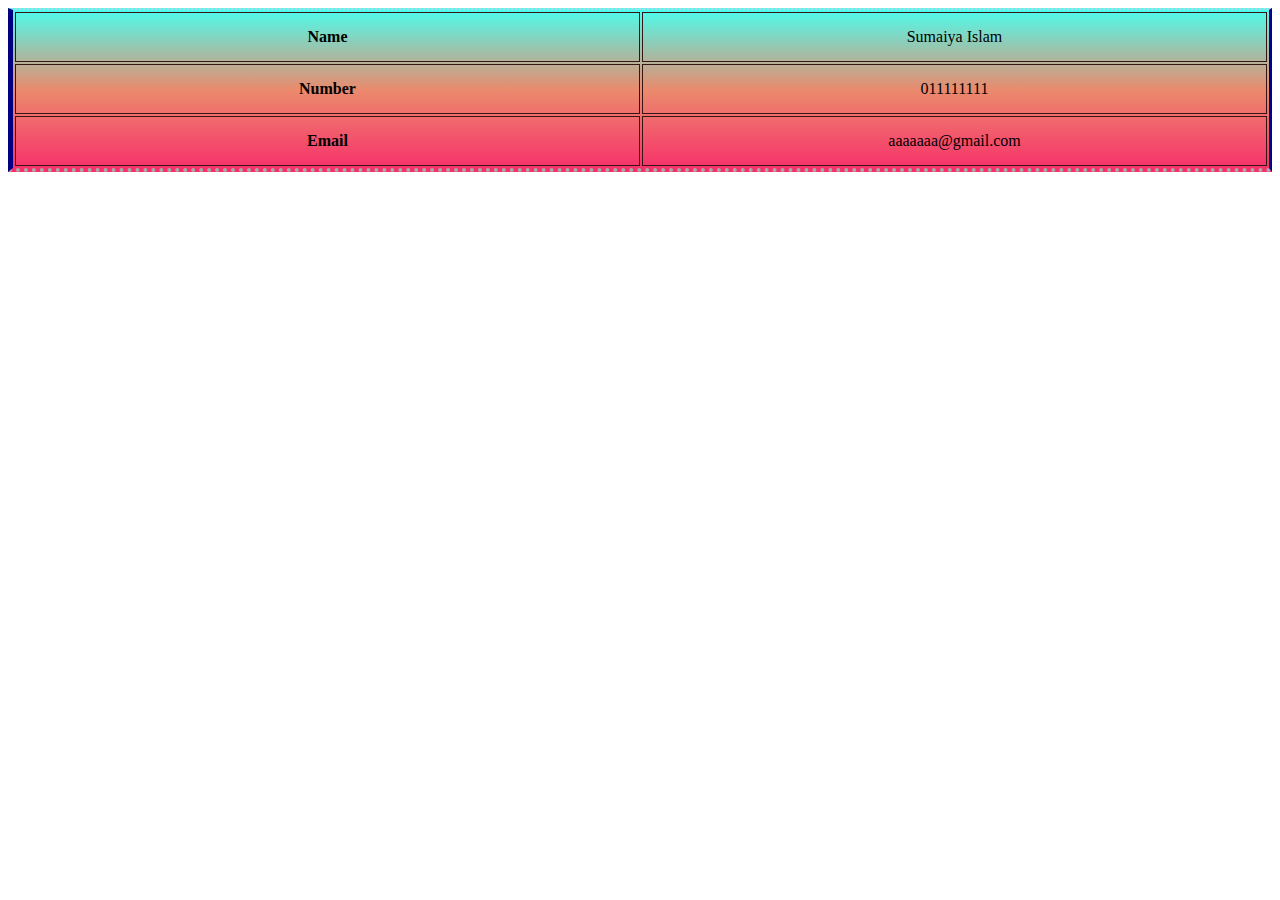
<file: myself-identity/index.html>
<html>
    <!DOCTYPE html>
    <html lang="en">
    <head>
        <meta charset="UTF-8">
        <meta name="viewport" content="width=device-width, initial-scale=1.0">
        <title>Identity</title>
        <link rel="stylesheet" href="../styles/style-myself.css">
    </head>
    
    <div class="inden-style">

    <body>
        <table>
            <tr>
                <th>Name</th>
                <td>Sumaiya Islam</td>
                
            </tr>
            <tr>
                <th>Number</th>
                <td>011111111</td>
                
            </tr>
            <tr>
                <th>Email</th>
                <td>aaaaaaa@gmail.com</td>
            </tr>
            </table>
    </body>
    </div>
    </html>
</html>
</file>
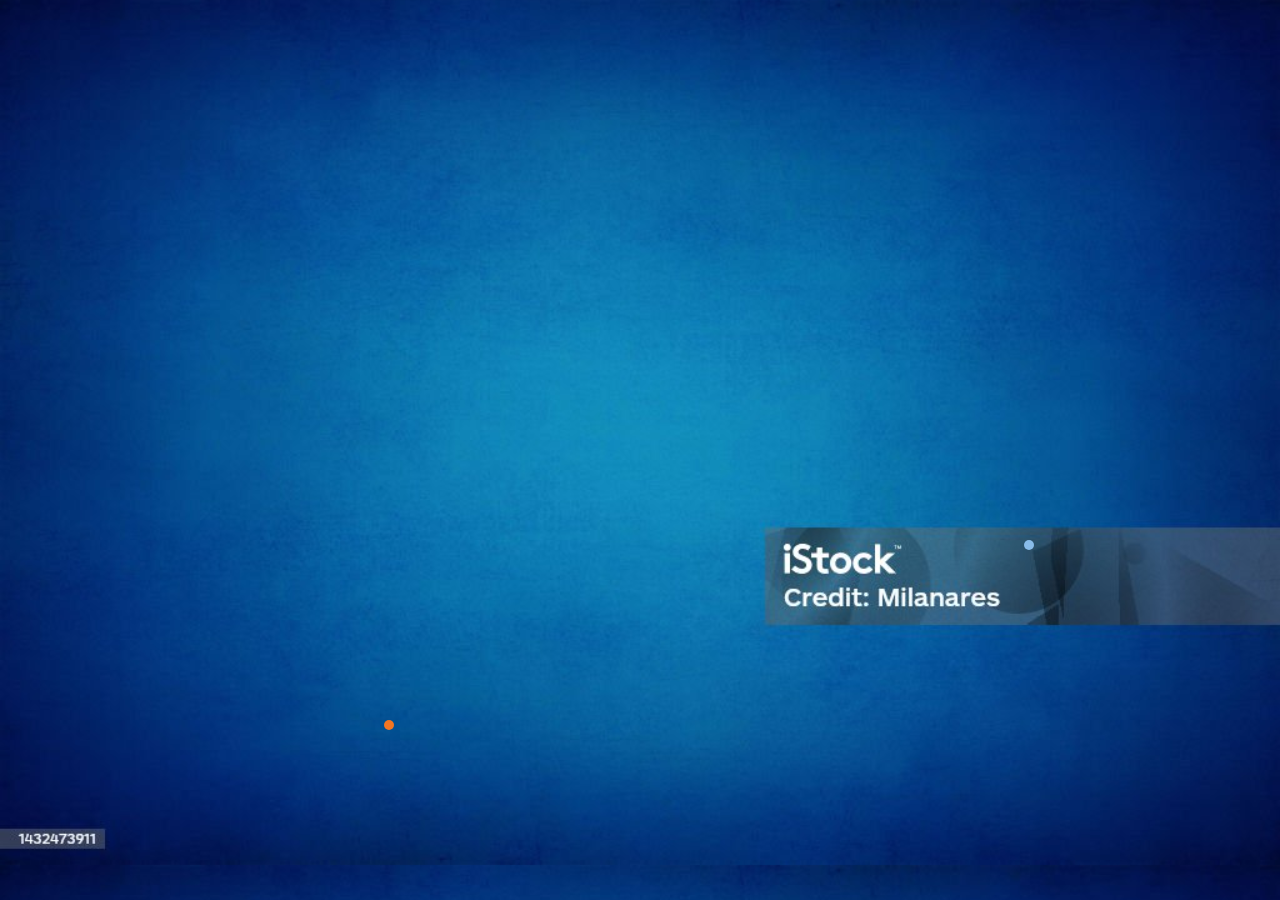
<file: animation.html>
<!DOCTYPE html>
<html lang="en">
<head>
    <meta charset="UTF-8">
    <meta name="viewport" content="width=device-width, initial-scale=1.0">
    <title>Document</title>
    <link rel="stylesheet" href="animation.css">
</head>
<body>
    <div class="dot1"></div>
    <div class="dot2"></div>
    <div class="dot3"></div>
    <div class="dot4"></div>
    <div class="dot5"></div>
    <div class="dot6"></div>
    <div class="dot7"></div>
</body>
</html>
</file>
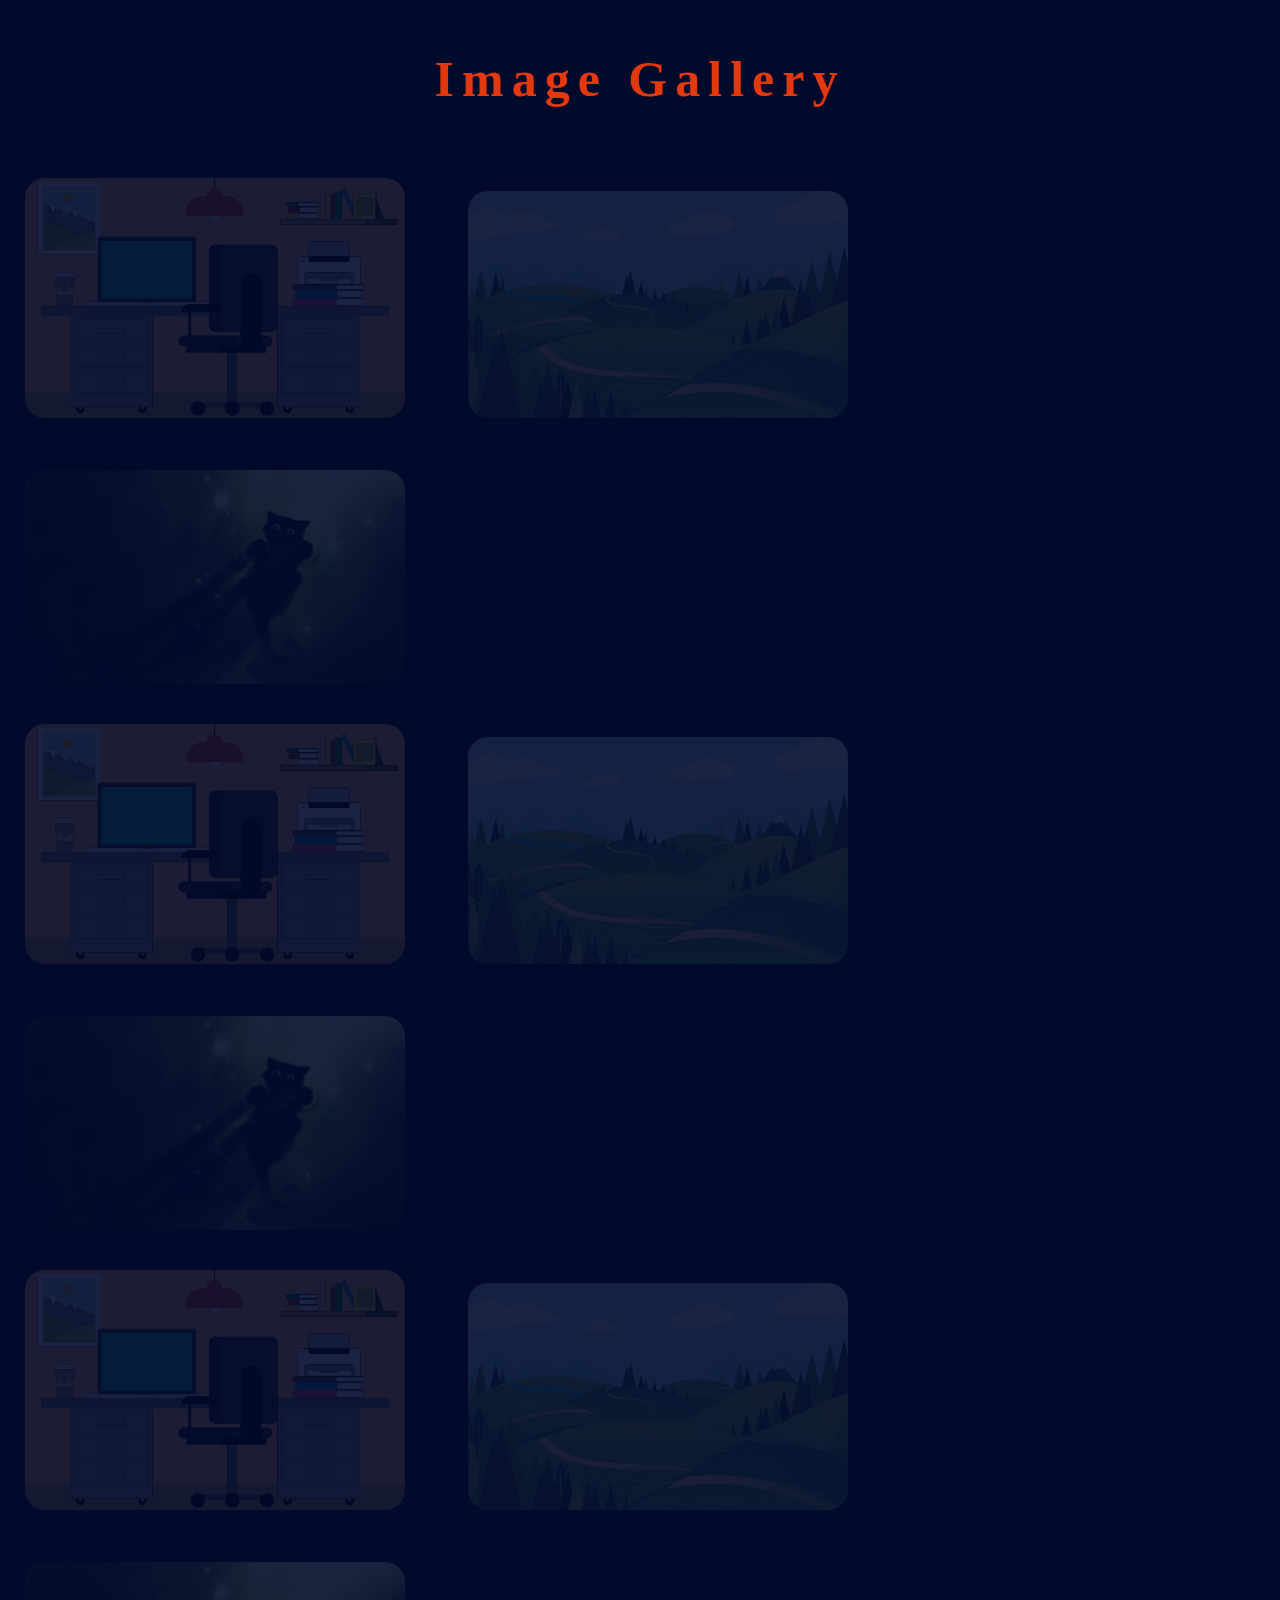
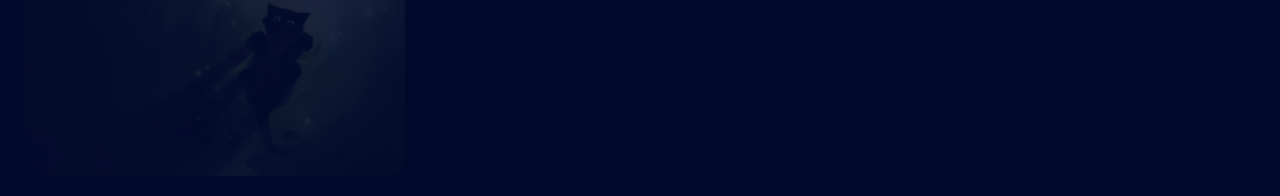
<file: htmlgalary.html>
<html>
    <!DOCTYPE html>
    <html lang="en">
    <head>
        <meta charset="UTF-8">
        <meta name="viewport" content="width=device-width, initial-scale=1.0">
        <title>HTML Gallery</title>
        <link rel="stylesheet" href="styles/galastyle.css">
    </head>
    <body>
        <h1>Image Gallery</h1>
        
        
        <div>
            <div class="div" class="full">
                <div class="div" class="first-col">
                    <img src="images/image1.jpg">
                    <img src="images/image2.webp">
                    <img src="images/image3.jpg">

                </div>
                
                    <div class="div" class="second-col">
                        <img src="images/image1.jpg">
                        <img src="images/image2.webp">
                        <img src="images/image3.jpg">
    
                    </div>
                    
                        <div class="div" class="thrid-col">
                            <img src="images/image1.jpg">
                            <img src="images/image2.webp">
                            <img src="images/image3.jpg">
        
                        </div>

            </div>
        </div>


    </body>
    </html>
</html>
</file>
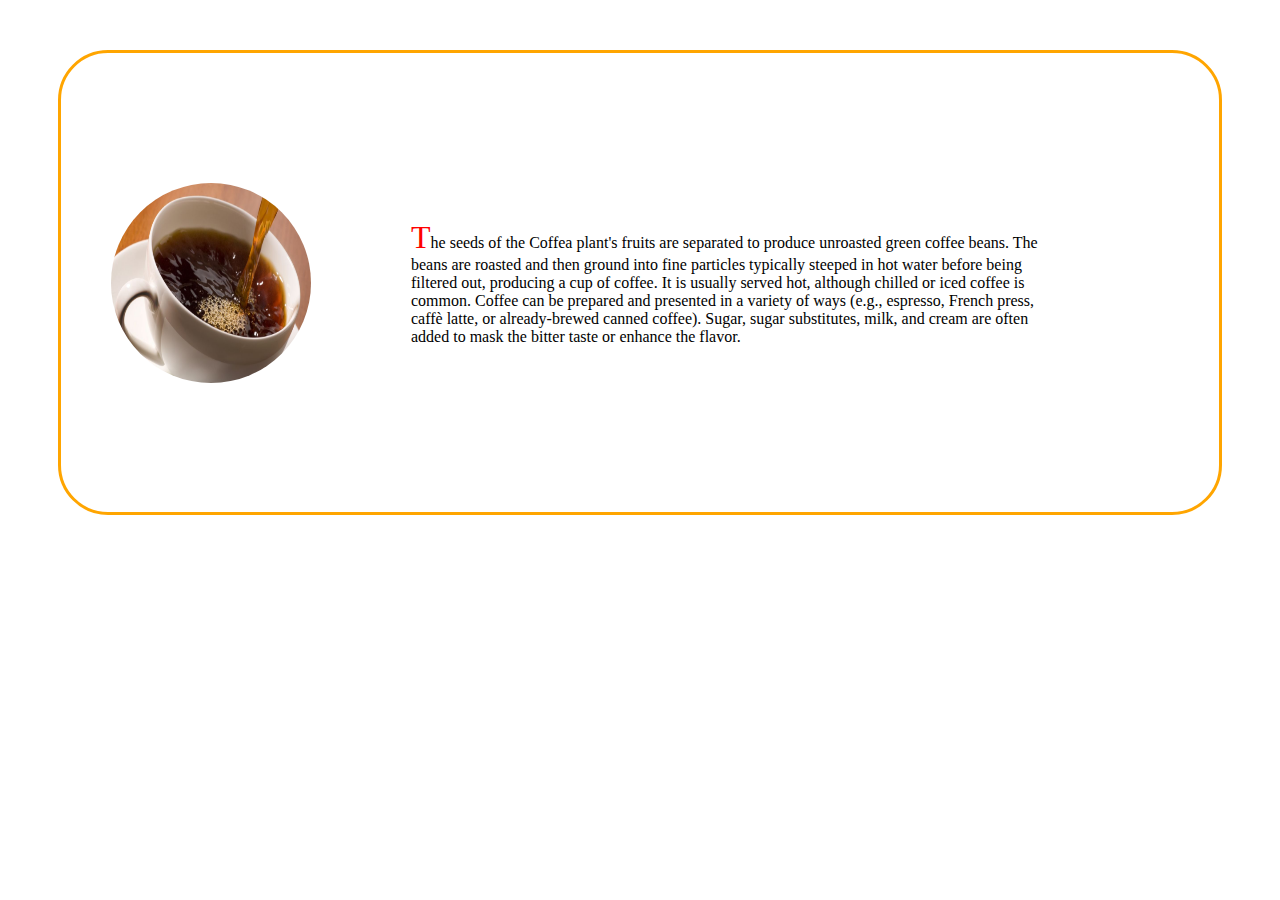
<file: icon.html>
<!DOCTYPE html>
<html lang="en">
<head>
    <meta charset="UTF-8">
    <meta name="viewport" content="width=device-width, initial-scale=1.0">
    <title>Document</title>
<link rel="stylesheet" href="icon.css">
<link rel="stylesheet" href="https://cdnjs.cloudflare.com/ajax/libs/font-awesome/6.5.1/css/all.min.css" integrity="sha512-DTOQO9RWCH3ppGqcWaEA1BIZOC6xxalwEsw9c2QQeAIftl+Vegovlnee1c9QX4TctnWMn13TZye+giMm8e2LwA==" crossorigin="anonymous" referrerpolicy="no-referrer" />
</head>
<body>
    <i class="fa-solid fa-gift" style="font-size: 100px;"></i>
    <div class="clearfix">
        <img src="images/R.jfif" alt="coffee cup" width="100" height="100">
        <p>The seeds of the Coffea plant's fruits are separated to
             produce unroasted green coffee beans. The beans are roasted and then
              ground into fine particles typically steeped in hot water before being filtered out,
               producing a cup of coffee. It is usually served hot, although chilled or iced coffee is common.
                Coffee can be prepared and presented in a variety of ways (e.g., espresso, French press,
                 caffè latte, or already-brewed canned coffee). Sugar, sugar substitutes, milk,
                  and cream are often added to mask the bitter taste or enhance the flavor.</p>
    </div>
    
</body>
</html>
</file>
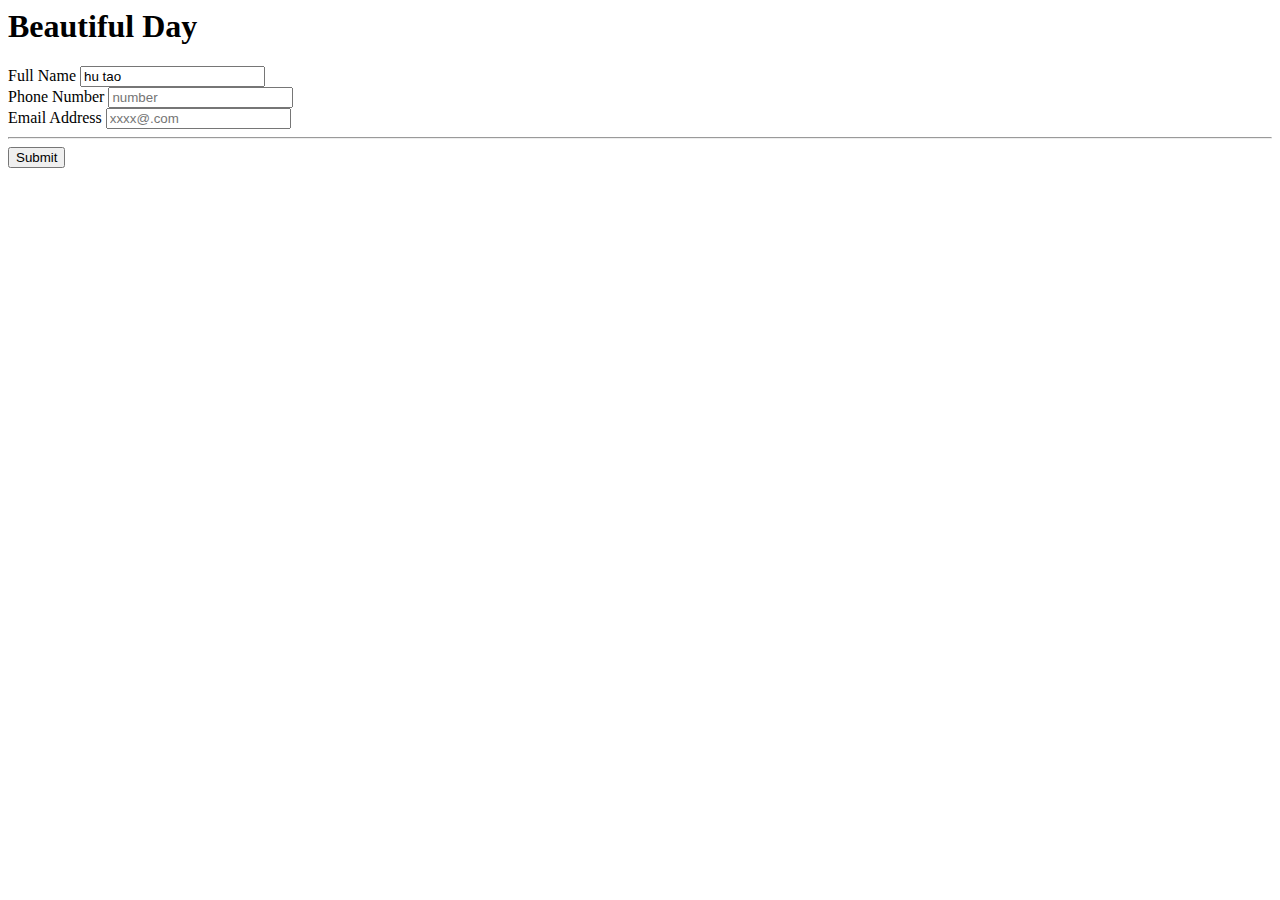
<file: index2.html>
<html>
    <!DOCTYPE html>
<html lang="en">
<head>
    <meta charset="UTF-8">
    <meta name="viewport" content="width=device-width, initial-scale=1.0">
    <title>Document</title>
</head>
<body>
    <h1>Beautiful Day</h1>
   <form>
    <level>Full Name</level>
    <input placeholder="type full name" value="hu tao" type="text" required>
    <br>
    <level>Phone Number</level>
    <input placeholder="number" type="text" maxlength="11" required>
    <br>
    <level>Email Address</level>
    <input placeholder="xxxx@.com" type="email" required>
    <hr>
    <button type="submit">Submit</button>
   </form>
</body>
</html>
</html>
</file>
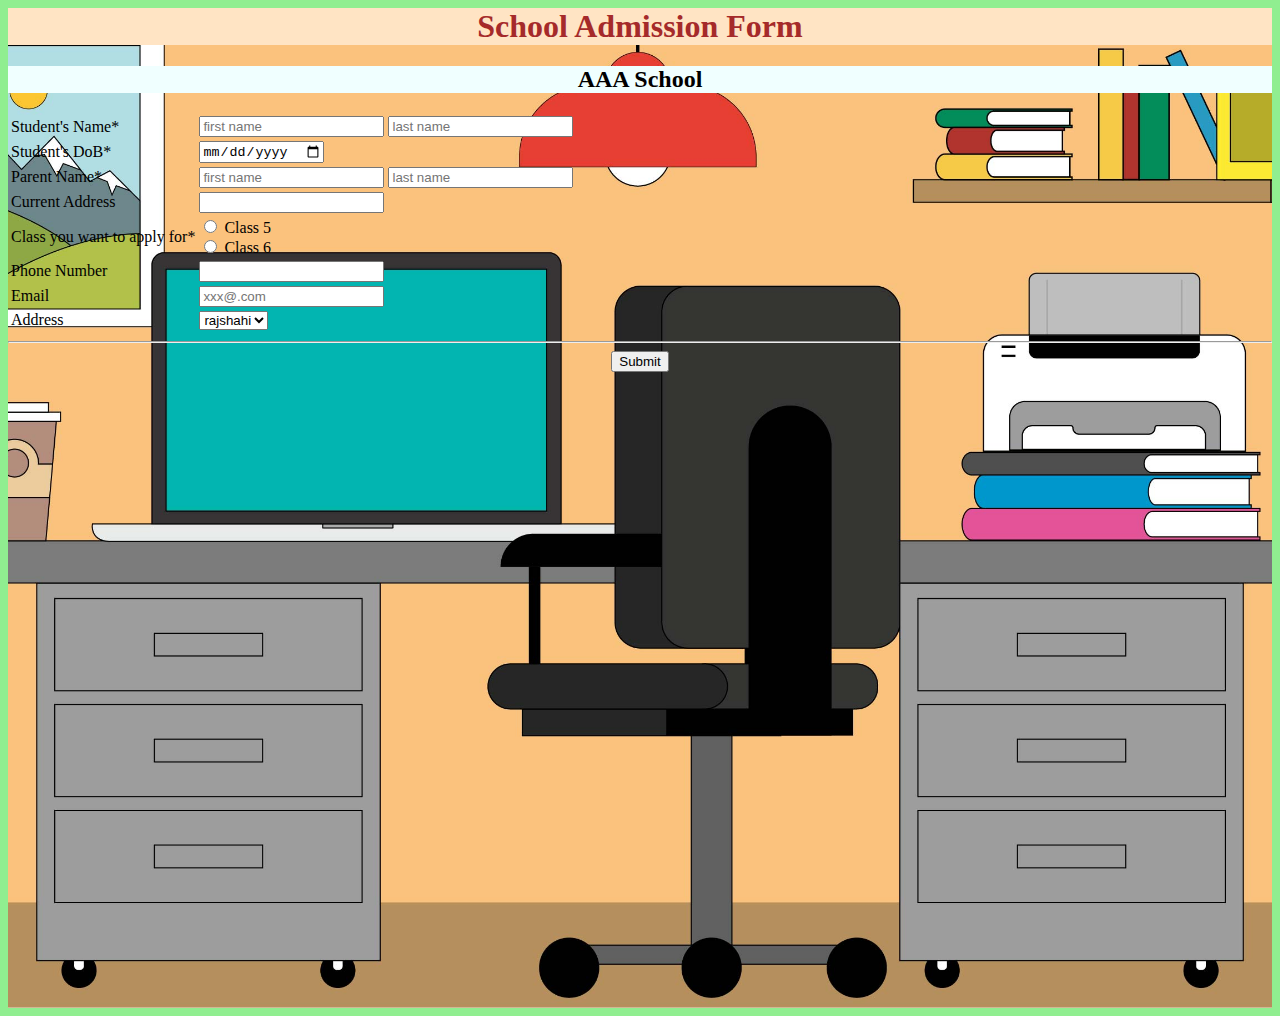
<file: index4.html>
<html>
    <!DOCTYPE html>
    <html lang="en">
    <head>
        <meta charset="UTF-8">
        <meta name="viewport" content="width=device-width, initial-scale=1.0">
        <title>Fill Up the Form</title>
        <style>
           .submit1{text-align: center;} 
           h1{text-align: center; color: brown; background-color: bisque;}
           h2{text-align: center; background-color: azure;}
        </style>
        <link rel="stylesheet" href="./styles/style.css">
    </head>
    <div class="bgimage">
    <body>
        <table>
            <form>
                <h1>School Admission Form</h1>
                <h2> AAA School</h2>
                <tr>
                    <td>Student's Name*</td>
                    <td> <input type="text" placeholder="first name"></td>
                    <td> <input type="test" placeholder="last name"></td>
                </tr>
                
                <tr>
                    <td>Student's DoB*</td>
                    <td> <input type="date"></td>

                </tr>
                <tr>
                    <td>Parent Name*</td>
                    <td> <input type="text" placeholder="first name"></td>
                    <td> <input type="text" placeholder="last name"></td>
                </tr>
                <tr>
                    <td>Current Address</td>
                    <td> <input type="text"></td>
                    </tr>
                    <tr>
                        <td>Class you want to apply for*</td>
                        <td> <input type="radio" value="5" id="cl-5">
                        <level for="cl-5">Class 5</level>
                        <br>
                         <input type="radio" value="6" id="cl-6">
                            <level for="cl-6">Class 6</level></td>
                    </tr>
                    <tr>
                        <td>Phone Number</td>
                        <td> <input type="text" maxlength="11" required></td>
    
                    </tr>
                    <tr>
                        <td>Email</td>
                        <td> <input type="email" placeholder="xxx@.com" required></td>
    
                    </tr>
                    <tr>
                        <td>Address</td>
                        <td>
                            <select name="city" id="city">
                                <option value="rajshahi">rajshahi</option>
                                <option value="dhaka">dhaka</option>
                                <option value="khulna">khulna</option>
                              </select>
                        </td>
                    </tr>
                    
            </form>
        </table>
        <hr>
        <div class="submit1">
            <button>Submit</button>
        </div>
        
    </body>
    </div>
    </html>
</html>
</file>
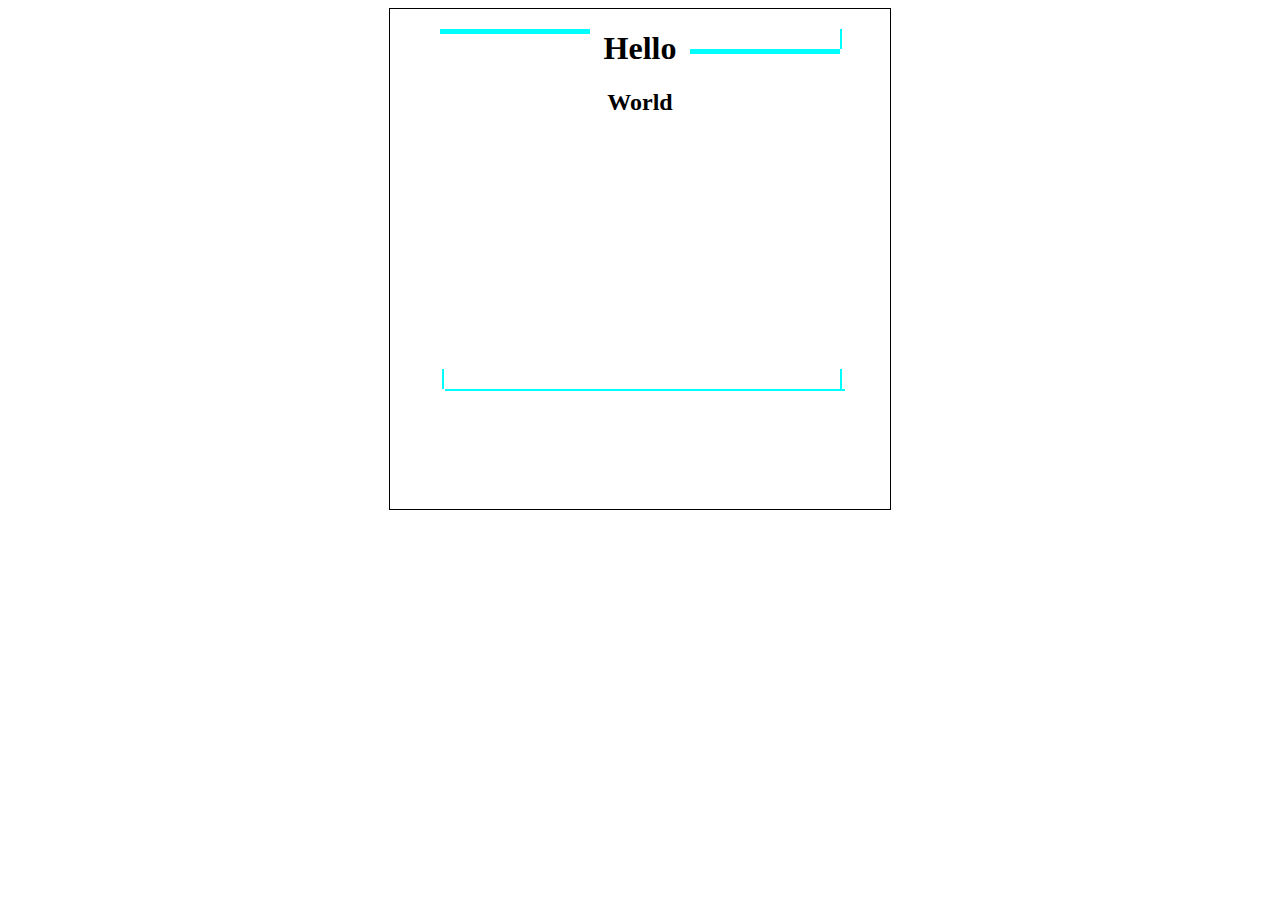
<file: web.html>
<!DOCTYPE html>
<html lang="en">
<head>
    <meta charset="UTF-8">
    <meta name="viewport" content="width=device-width, initial-scale=1.0">
    <title>Document</title>
    <link rel="stylesheet" href="web.css">
</head>
<body>
    <div class="wraper">
        <span class="s1"></span>
        <h1>Hello</h1>
        <h2>World</h2>
        <span class="s2"></span>

    </div>
</body>
</html>
</file>
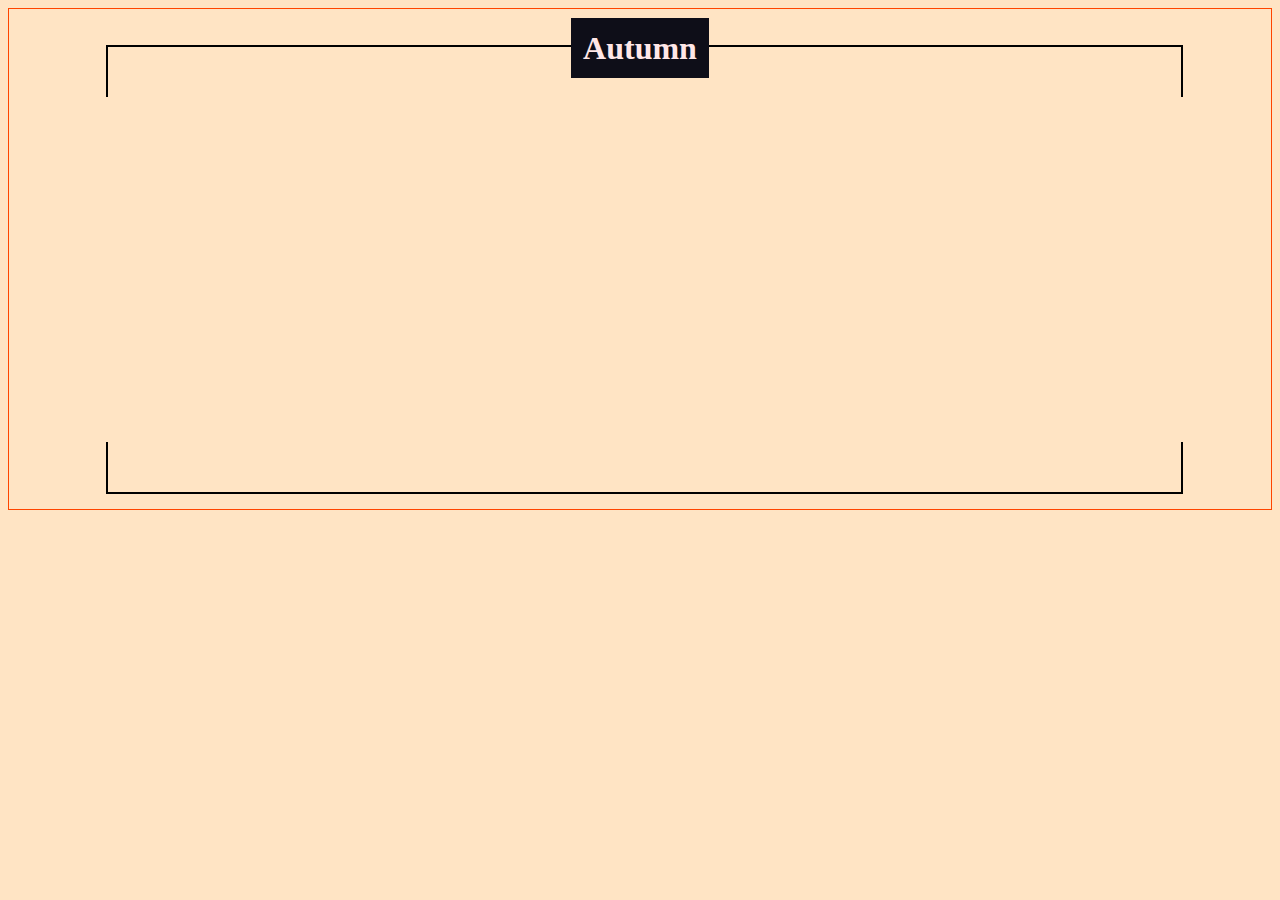
<file: web1.html>
<!DOCTYPE html>
<html lang="en">
<head>
    <meta charset="UTF-8">
    <meta name="viewport" content="width=device-width, initial-scale=1.0">
    <title>Document</title>
    <link rel="stylesheet" href="web1.css">
</head>
<body>
    <div class="bor">
    <h1 class="title">
        <span class="hh">Autumn</span></h1>
    <div class="blank"></div>
</div>

</body>
</html>
</file>
<file: styles/style-myself.css>
table, tr,th,td{
    border: 1px solid rgb(56, 21, 21);
    height: 50px; width: 500px; text-align: center;;
}
table{width: 100%;
    border-top: 2px dotted lightblue;
    border-right: 3px solid darkblue;
    border-bottom: 4px dotted darkgray;
    border-left: 5px solid navy;

}

.inden-style{
    background-image: linear-gradient(rgb(73, 255, 240), rgb(235, 138, 109),rgb(248, 45, 106));
}
</file>
<file: animation.css>
body{
    margin: 0;
    background-image: url(animationbg.jpg);
    background-size: 100%;
animation-name: back-zoom;
animation-duration: 10s;
animation-iteration-count: infinite;
animation-play-state: running;
}
.dot1{
    background-color: aliceblue;
    height: 10px;
    width: 10px;
    border-radius: 50%;
    position: absolute;
    top: 20%;
    left: 40%;
}

.dot2{
    background-color: rgb(137, 188, 233);
    height: 10px;
    width: 10px;
    border-radius: 50%;
    position: absolute;
    top: 60%;
    left: 80%;
}

.dot1{
    background-color: rgb(243, 118, 34);
    height: 10px;
    width: 10px;
    border-radius: 50%;
    position: absolute;
    top: 80%;
    left: 30%;
    animation-name: dot;
    animation-duration: 3s;
}

@keyframes back-zoom{
    25%{
        transform: scale(1.5);
        background-size: 110%;
        transition: 1s;
    }
}

@keyframes dot{
    25%{
        transform: matrix(1.05, 0.6, 0.4, 0, 1.05, 1.05);
    }
}
</file>
<file: styles/galastyle.css>
*{
    margin: 0;
    padding: 0;
    box-sizing: border-box;
    font-family: "Brush Script MT", cursive;
    font-size: 50px;
    background-color: rgb(2, 10, 44);
}
h1{
    text-align: center;
    color: rgb(226, 56, 14);
    margin: 50px 0px;
    letter-spacing: 8px;
}


.full{
    width: auto;
    display: flex;
    justify-content: center;
    align-items: center;
    margin: 30px 5px;
}
.first-col{
    width: 40%;
}
.second-col{
    width: 40%;
}
.thrid-col{
    width: 40%;
}
img{
    margin: 10px 15px;
    padding: 10px;
    border-radius: 30px;
    width: 400px;
    transition: 1.5s;
    opacity: 0.1;
}
img:hover{
    width: 450px;
    opacity: 1;
    transition: 1.5s;
    cursor: pointer;
}
</file>
<file: icon.css>
.clearfix{
    padding: 50px;
    margin: 50px;
    display: flex;
    justify-content: space-between;
    align-items: center;
    border: 3px solid orange;
    border-radius: 50px;

}

img{
    height: 200px;
    width: 200px;
    border-radius: 100px;
}
p{
    padding: 100px;
}
i{
    color: pink;
    
}
p::first-letter {
    color: #ff0000;
    font-size: xx-large;
  }
</file>
<file: styles/style.css>
body{
    background-color: lightgreen;
}

.bgimage{

    background-image: url("../images/image1.jpg");
    height: 1000px;
    width: auto;
    background-repeat: no-repeat;
    background-size: cover;
    background-position: center;
}
</file>
<file: web.css>
.wraper{
    border: 1px solid;
    width: 500px;
    height: 500px;
    text-align: center;
    margin: auto;
    position: relative;
}
.wraper::before{
    content: "";
    position: absolute;
    width: 150px;
    height: 5px;
    background-color: aqua;
    left: 50px;
    margin-top: 20px;
}
.wraper::after{
    content: "";
    position: absolute;
    width: 150px;
    height: 5px;
    background-color: aqua;
    left: 300px;
    margin-top: -87px;
}
.s1{
    position: relative;
}
.s1::after{
    content: "";
    position: absolute;
    width: 2px;
    height: 20px;
    background-color: aqua;
    margin-left: 200px;
    margin-top: 20px;
}
.s1::backdrop{
    content: "";
    position: absolute;
    width: 2px;
    height: 20px;
    background-color: aqua;
    margin-left: -200px;
    margin-top: 20px;
}
h2{
    position: relative;
}
h2::after
    {
        content: "";
        position: absolute;
        width: 400px;
        height: 2px;
        background-color: aqua;
        left: 55px;
        margin-top: 300px;
    }
    .s2{
        position: relative;
    }
    .s2::after{
        content: "";
        position: absolute;
        width: 2px;
        height: 20px;
        background-color: aqua;
        margin-left: 200px;
        margin-top: 233px;}

    .s2::before{
            content: "";
            position: absolute;
            width: 2px;
            height: 20px;
            background-color: aqua;
            margin-left: -198px;
            margin-top: 233px;
        }
</file>
<file: web1.css>
body{
    background-color: bisque;
}
.title{
    color: rgb(255, 231, 231);
    text-align: center;
    position: relative;
}
.bor{
    border: 1px solid orangered;
    height: 500px;
    position: relative;
}
.hh{
    background-color: rgb(14, 14, 24);
    padding: 12px;
}
.title::before{
    content: "";
    position: absolute;
    height: 50px;
    width: 85%;
    top: 15px;
    right: 7%;
    background-color: transparent;
    border: 2px solid black;
    z-index: -1;
    border-bottom: 0px;
}

.bor::after{content: "";
    position: absolute;
    height: 50px;
    width: 85%;
    bottom: 15px;
    right: 7%;
    background-color: transparent;
    border: 2px solid black;
    z-index: -1;
    border-top: 0px;

}
</file>
